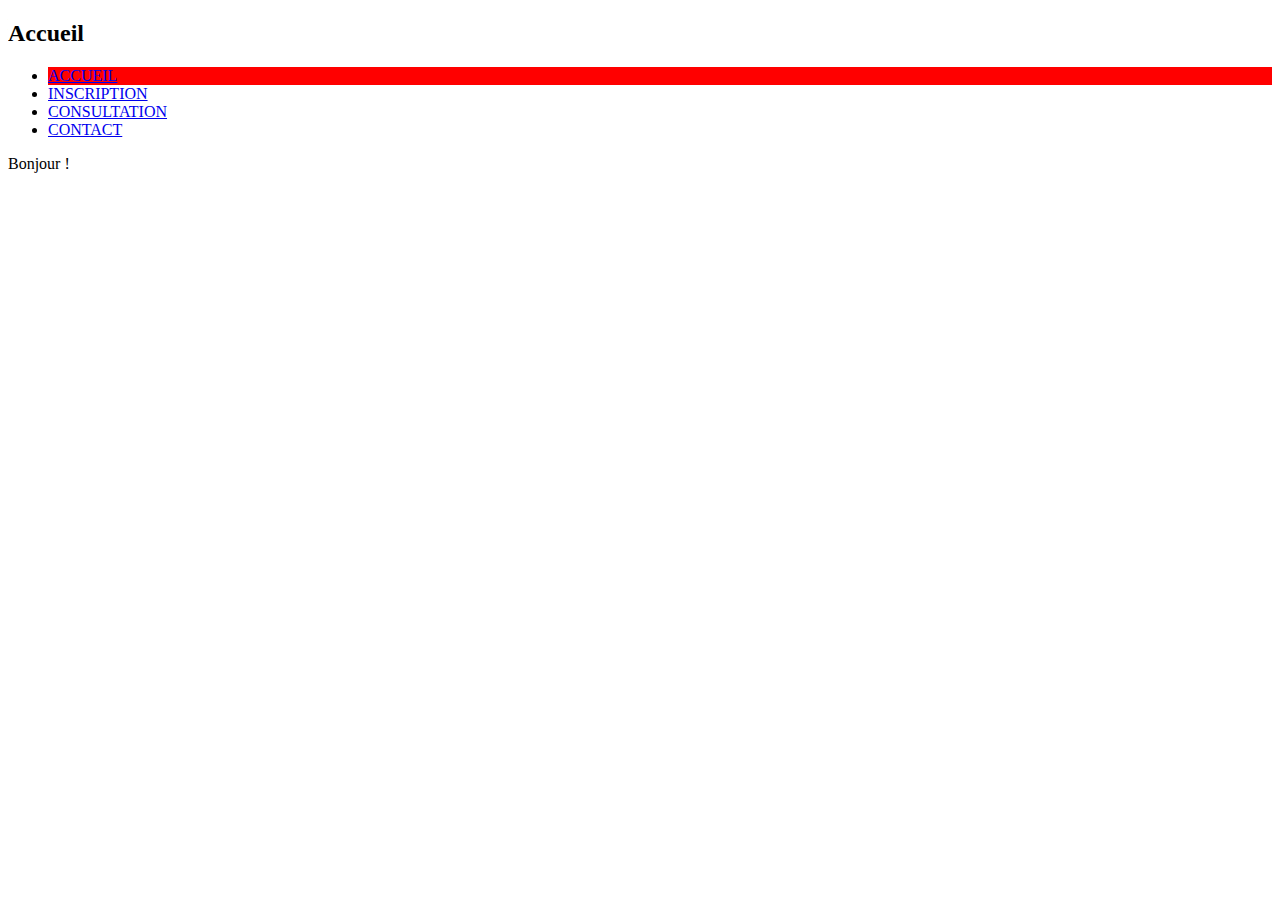
<file: biblioWeb/src/main/webapp/index.html>
<!DOCTYPE html>
<html ng-app="monAppli" ng-controller="controleurPrincipal">
<!-- CSS only -->
<link href="https://cdn.jsdelivr.net/npm/bootstrap@5.2.0-beta1/dist/css/bootstrap.min.css" rel="stylesheet" integrity="sha384-0evHe/X+R7YkIZDRvuzKMRqM+OrBnVFBL6DOitfPri4tjfHxaWutUpFmBp4vmVor" crossorigin="anonymous">

<head>
    <link rel="SHORTCUT ICON" href="images/favicon.ico" type="image/x-icon" />
    <script type="text/javascript" src="js/angular.min.js"></script>
    <script type="text/javascript" src="js/angular-route.min.js"></script>
    <script type="text/javascript" src="js/angular-locale_en-us.js"></script>
    <script type="text/javascript" src="js/angular-locale_fr-fr.js"></script>
    <script type="text/javascript" src="js/common.js"></script>
    <link rel="stylesheet" type="text/css" href="css/common.css" />
    <meta charset="UTF-8">
    <title>{{titreSite}}</title>
</head>

<body>
    <div ng-view></div>
</body>

<menu-principal>
</menu-principal>

<ma-directive>
</ma-directive>

<header ng-controller="controleurHeader">
    <span ng-bind="utilisateur.nom"></span><br />
    <span ng-bind="utilisateur.prenom"></span>
</header>


</html>
</file>
<file: biblioWeb/src/main/webapp/css/common.css>
@charset "UTF-8";

.rouge {
    background-color: red;
}

.vert {
    background-color: green;
}

.active {
    
}
</file>
